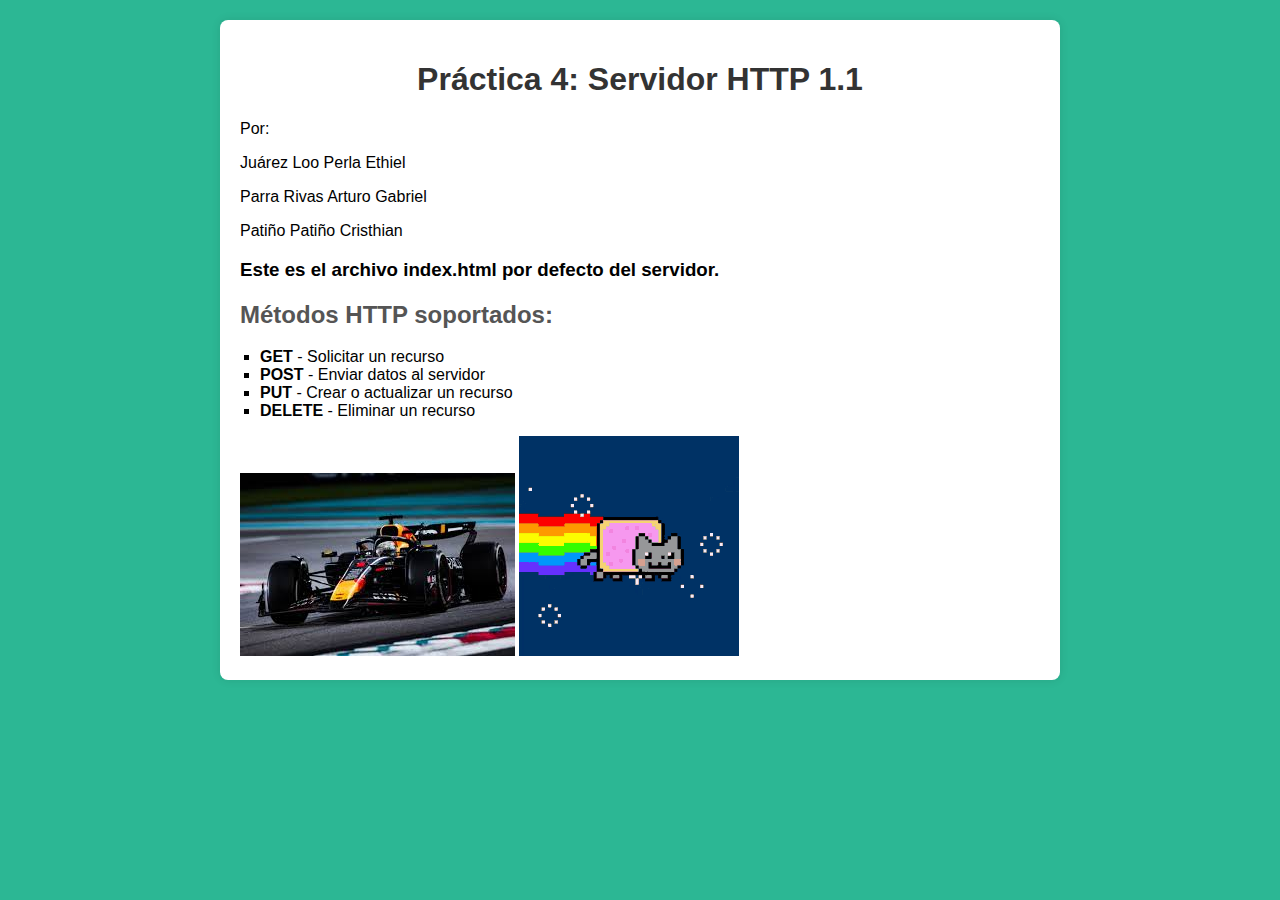
<file: Practica4/index.html>
<!DOCTYPE html>
<html lang="es">
<head>
    <meta charset="UTF-8">
    <meta name="viewport" content="width=device-width, initial-scale=1.0">
    <title>Servidor HTTP 1.1</title>
    <link rel="stylesheet" href="styles.css">
</head>
<body>
    <div class="container">
        <h1>Práctica 4: Servidor HTTP 1.1</h1>
        <p>Por:</p>
        <p>Juárez Loo Perla Ethiel</p>
        <p>Parra Rivas Arturo Gabriel</p>
        <p>Patiño Patiño Cristhian</p>
        <h3>Este es el archivo index.html por defecto del servidor.</h3>
        
        <h2>Métodos HTTP soportados:</h2>
        <ul>
            <li><span class="method">GET</span> - Solicitar un recurso</li>
            <li><span class="method">POST</span> - Enviar datos al servidor</li>
            <li><span class="method">PUT</span> - Crear o actualizar un recurso</li>
            <li><span class="method">DELETE</span> - Eliminar un recurso</li>
        </ul>

        <img src="Max.jpg">
        <img src="gato.gif"
        
    </div>
</body>
</html>
</file>
<file: Practica4/styles.css>
body {
            font-family: Arial, sans-serif;
            margin: 0;
            padding: 20px;
            background-color: #2cb794;
        }

        .container {
            max-width: 800px;
            margin: 0 auto;
            background-color: white;
            padding: 20px;
            border-radius: 8px;
            box-shadow: 0 0 10px rgba(0, 0, 0, 0.1);
        }

        h1 {
            color: #333;
            text-align: center;
        }

        h2 {
            color: #555;
        }

        ul {
            list-style-type: square;
            padding-left: 20px;
        }

        .method {
            font-weight: bold;
            color: #000000;
        }
</file>
